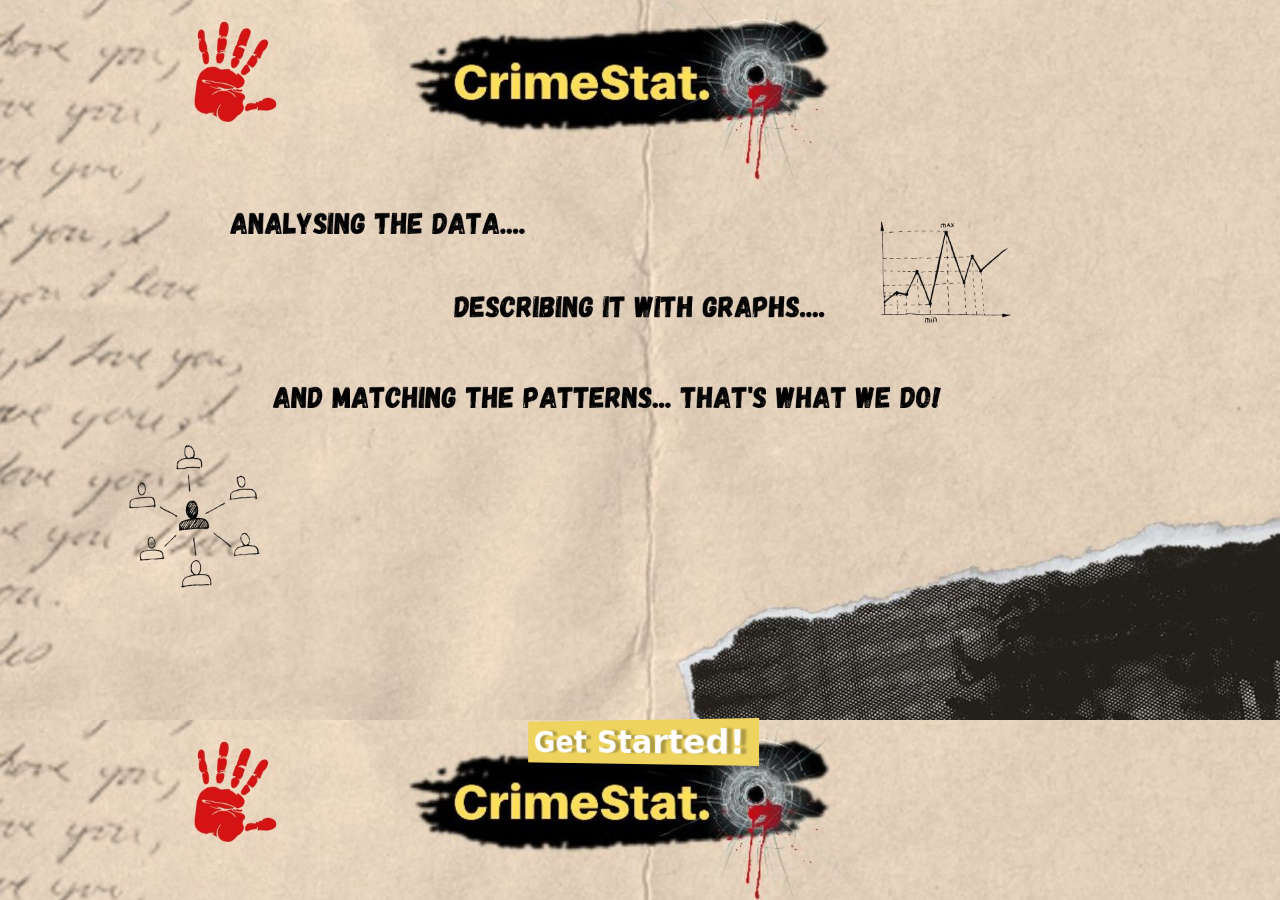
<file: CrimeStat/index.html>
<!DOCTYPE html>
<html lang="en">
<head>
  <title>CrimeStat</title>
  <link rel="stylesheet" href="static/index.css">
</head>
<body>
  <h1></h1>
  <button onclick="location.href='report.html'">Get Started!</button>
</body>
</html>
</file>
<file: CrimeStat/static/index.css>
body {
    background-image: url(Second.jpg);
    background-size: cover;
    background-color: #eee;
    text-align: center;
    margin: auto;
    width: 150px;
    justify-content: center;
    
  }
  h1 {
    text-align: center;
    font-size: 24px;
    position: absolute;
    top: 30%;
    left: 20%;
  }
  
  
  
    
  button {
      position: absolute;
    top: 80%;
    left: 40%;
      --c: #fff;
     /* text color */
      background: linear-gradient(90deg, #0000 33%, #fff5, #0000 67%) var(--_p,100%)/300% no-repeat,
        #eed45f ;
     /* background color */
      color: #0000;
      border: none;
      transform: perspective(500px) rotateY(calc(20deg*var(--_i,-1)));
      text-shadow: calc(var(--_i,-1)* 0.08em) -.01em 0   var(--c),
        calc(var(--_i,-1)*-0.08em)  .01em 2px #0004;
      outline-offset: .1em;
      transition: 0.3s;
    }
    
    button:hover,
    button:focus-visible {
      --_p: 0%;
      --_i: 1;
    }
    
    button:active {
      text-shadow: none;
      color: var(--c);
      box-shadow: inset 0 0 9e9q #0005;
      transition: 0s;
    }
    
    button {
      font-family: system-ui, sans-serif;
      font-weight: bold;
      font-size: 2rem;
      margin: 0;
      cursor: pointer;
      padding: .1em .3em;
    }
</file>
